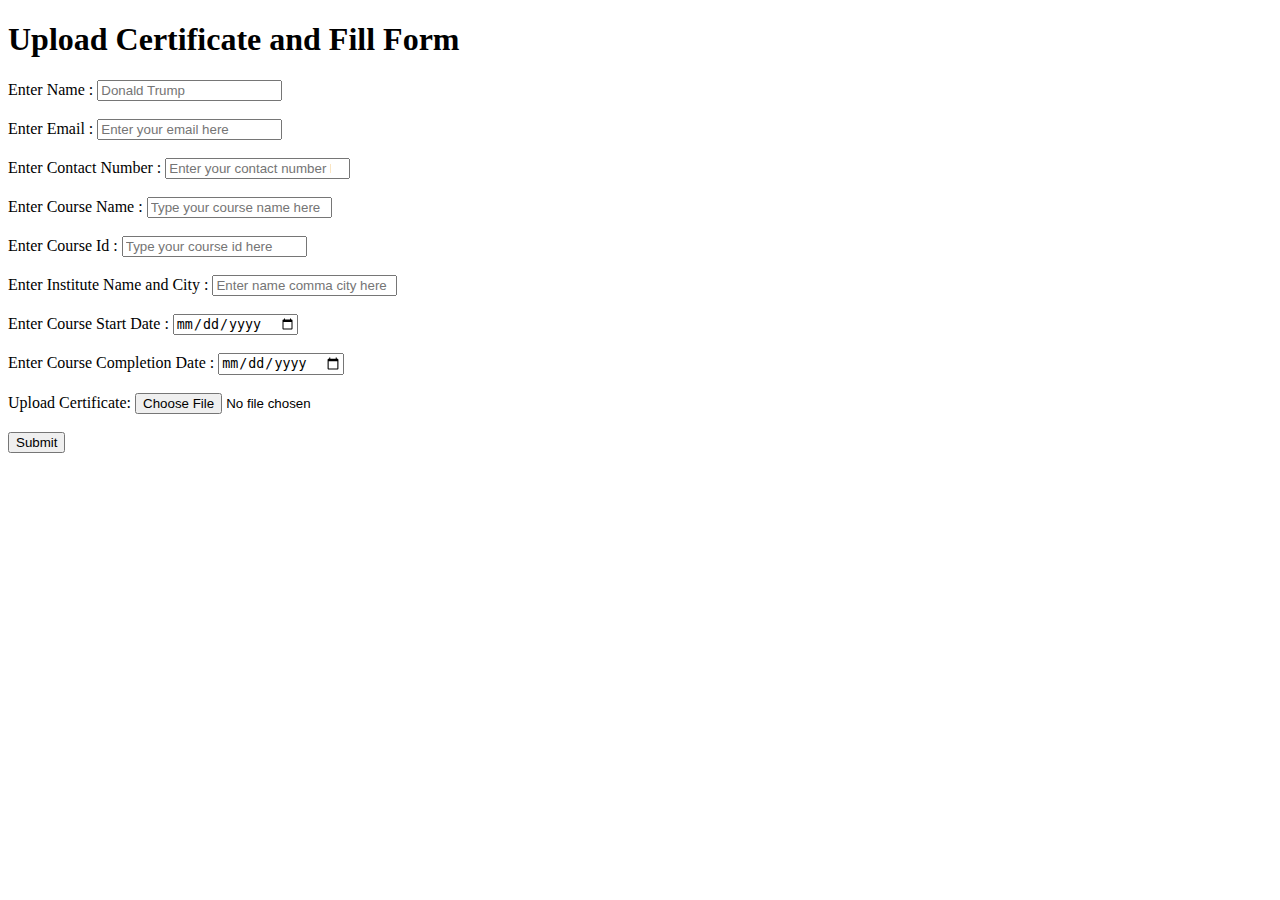
<file: Generate/templates/index_2.html>
<!DOCTYPE html>
<html lang="en">
  <head>
    <meta charset="UTF-8" />
    <meta name="viewport" content="width=device-width, initial-scale=1.0" />
    <title>Upload Certificate and Form</title>
  </head>
  <body>
    <h1>Upload Certificate and Fill Form</h1>

    <form method="POST" enctype="multipart/form-data">
      <label for="name">Enter Name :</label>
      <input
        type="text"
        name="name"
        id="name"
        placeholder="Donald Trump"
        required
      />
      <br /><br />

      <label for="email">Enter Email :</label>
      <input
        type="text"
        name="email"
        id="email"
        placeholder="Enter your email here"
      />
      <br /><br />

      <label for="phnumber">Enter Contact Number :</label>
      <input
        type="number"
        name="phnumber"
        id="phnumber"
        placeholder="Enter your contact number here"
      />
      <br /><br />

      <label for="coursename">Enter Course Name :</label>
      <input
        type="text"
        name="coursename"
        id="coursename"
        placeholder="Type your course name here"
      />
      <br /><br />

      <label for="courseid">Enter Course Id :</label>
      <input
        type="text"
        name="courseid"
        id="courseid"
        placeholder="Type your course id here"
      />
      <br /><br />

      <label for="instname">Enter Institute Name and City :</label>
      <input
        type="text"
        name="instname"
        id="instname"
        placeholder="Enter name comma city here"
      />
      <br /><br />

      <label for="startdate">Enter Course Start Date :</label>
      <input
        type="date"
        name="startdate"
        id="startdate"
        placeholder="Enter the start date here"
      />
      <br /><br />

      <label for="enddate">Enter Course Completion Date :</label>
      <input
        type="date"
        name="enddate"
        id="enddate"
        placeholder="Enter the end date here"
      />
      <br /><br />

      <label for="certificate">Upload Certificate:</label>
      <input
        type="file"
        id="certificate"
        name="certificate"
        accept=".png, .jpg, .jpeg"
        required
      /><br /><br />

      <input type="submit" value="Submit" />
      <a id="downloadLink" style="display: none" download="Certificate.png">
        <button id="downloadButton">Download Certificate</button>
      </a>
    </form>
    <canvas id="certificateCanvas" style="display: none"></canvas>
  </body>
</html>
</file>
